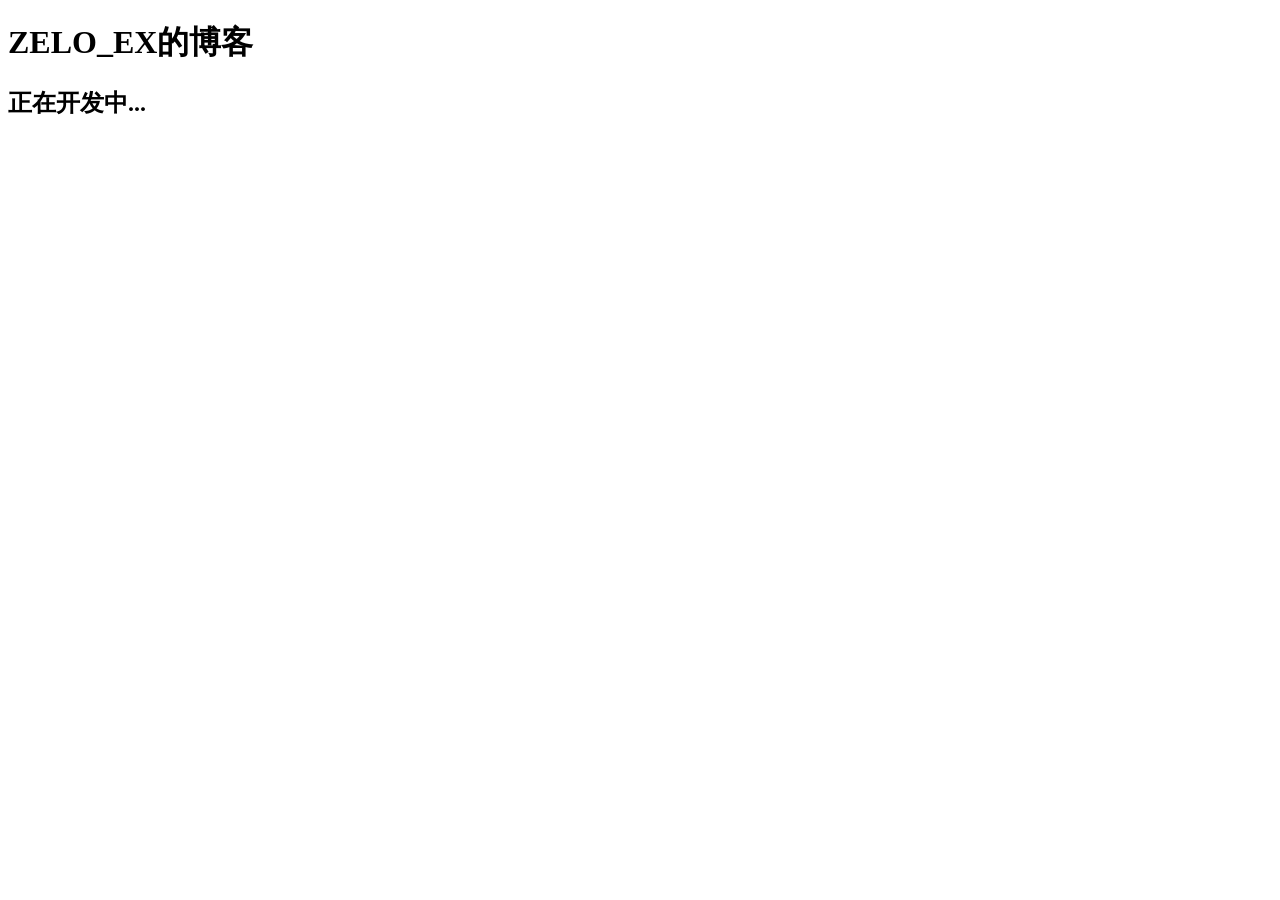
<file: index.html>
<!DOCTYPE html>
<html lang="zh">
<head>
    <meta charset="UTF-8">
    <meta name="viewport" content="width=device-width, initial-scale=1.0">
    <title>ZELO_EX的博客</title>
</head>
<body>
    <div>
        <h1>ZELO_EX的博客</h1>
        <h2>正在开发中...</h2>
    </div>
</body>
</html>
</file>
